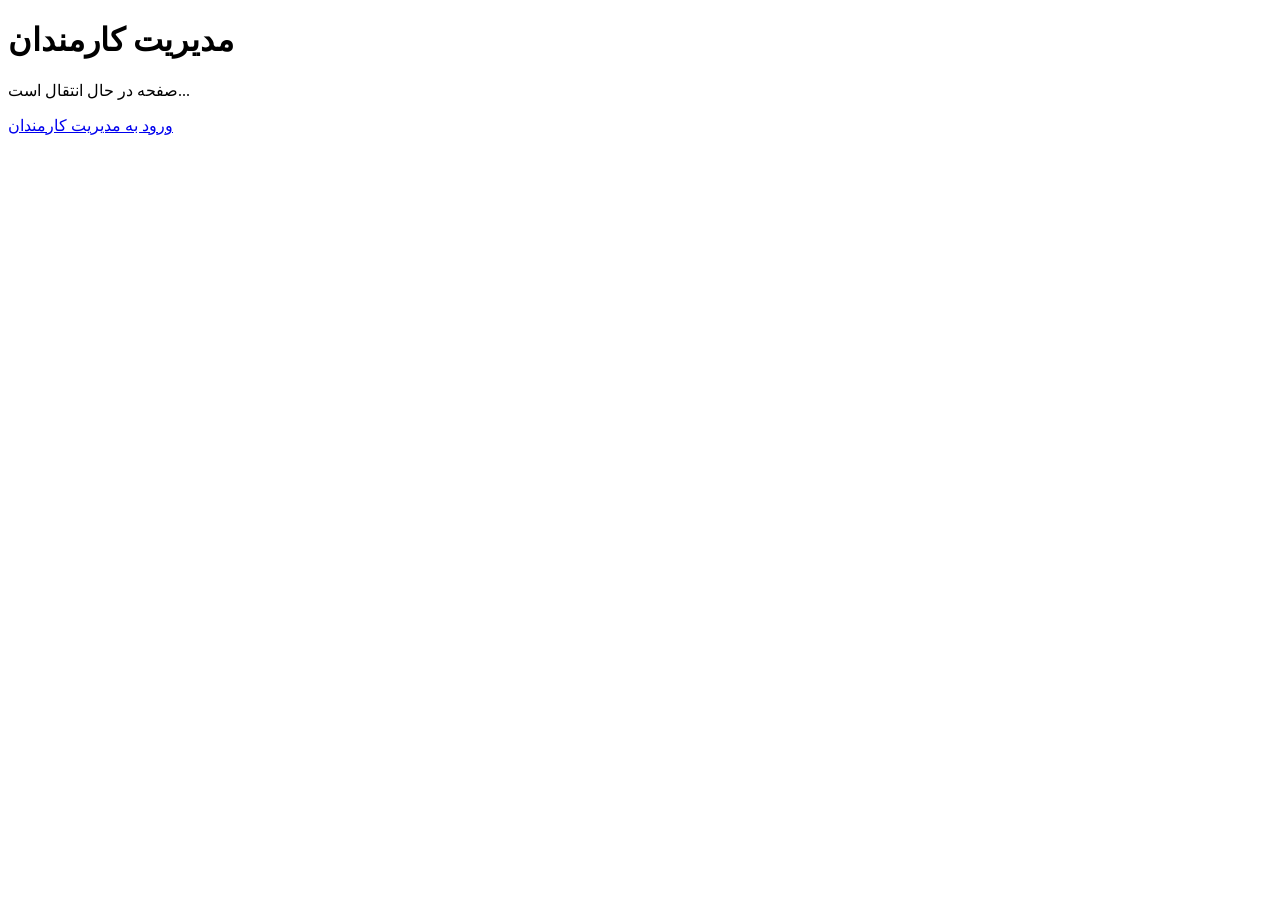
<file: src/main/resources/templates/admin/employee/index.html>
<!DOCTYPE html>
<html lang="fa">
<head>
    <meta charset="UTF-8">
    <title>مدیریت کارمندان</title>
</head>
<body>

<h1>مدیریت کارمندان</h1>

<p>
    صفحه در حال انتقال است...
</p>

<a href="/admin/employee">
    ورود به مدیریت کارمندان
</a>

</body>
</html>
</file>
